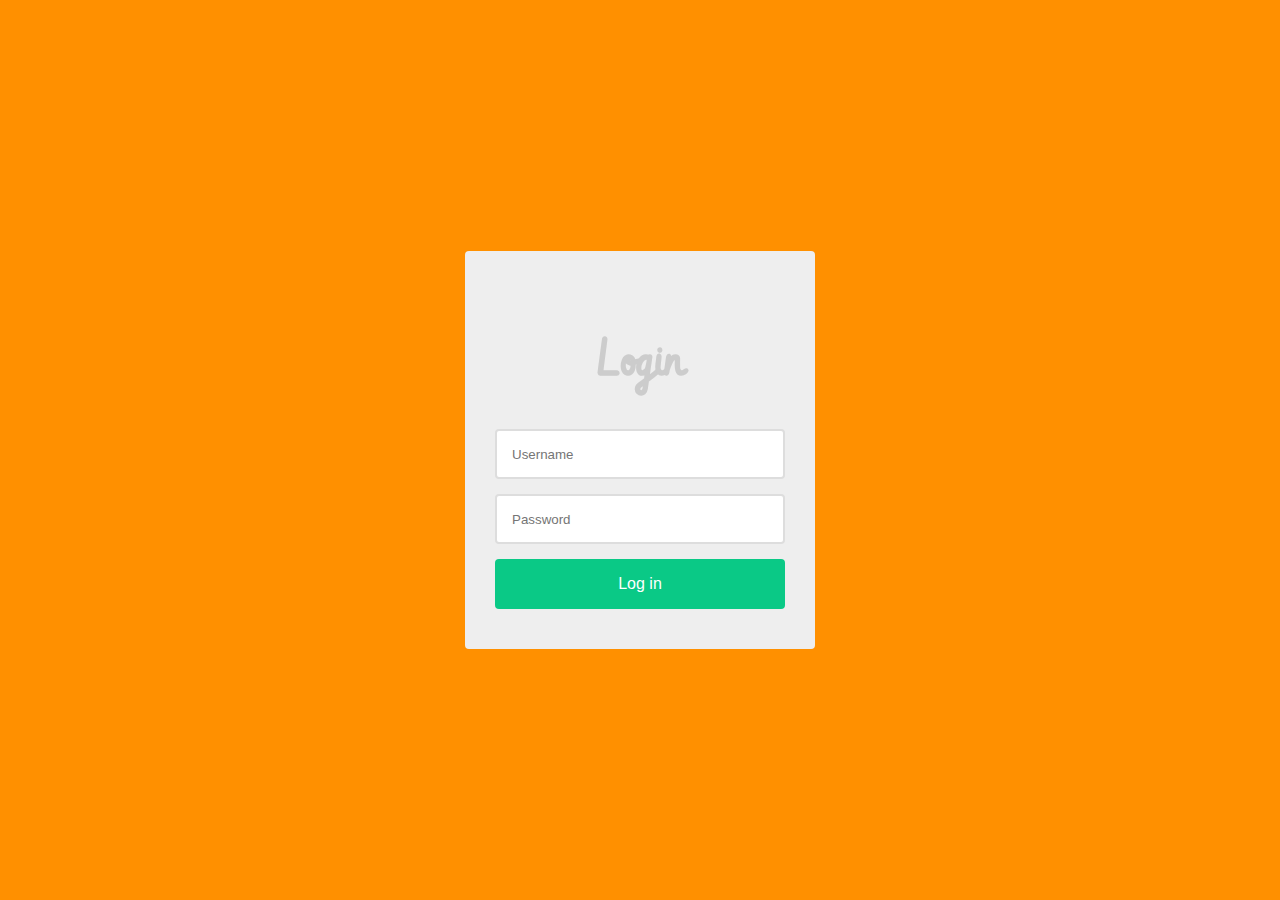
<file: seating/login.html>
<!DOCTYPE html>
<html >
<head>
<meta name="viewport" content="width=device-width, initial-scale=1">
  <meta charset="UTF-8">
  <title>Admin Login</title>
  
      <link rel="stylesheet" href="css/stylelogin.css">
</head>
<body>
  <div class="login-form">
     <h1>Login</h1>
     <div class="form-group ">
	   <form class="form-horizontal" action="login.php" method="POST">
       <input type="text" class="form-control" name="username" placeholder="Username " id="UserName">
       <i class="fa fa-user"></i>
     </div>
     <div class="form-group log-status">
       <input type="password" class="form-control" name="password" placeholder="Password" id="Passwod">
       <i class="fa fa-lock"></i>
     </div>
      <span class="alert">Invalid Credentials</span>
     <button type="submit" class="log-btn" >Log in</button>
	   </form>
   </div>

</body>
</html>
</file>
<file: seating/css/stylelogin.css>
@import url(https://fonts.googleapis.com/css?family=Vibur);
* {
  box-sizing: border-box;
  -moz-box-sizing: border-box;
  -webkit-box-sizing: border-box;
  font-family: arial;
}

body {
  background: #FF9000;
}

h1 {
  color: #ccc;
  text-align: center;
  font-family: 'Vibur', cursive;
  font-size: 50px;
}

.login-form {
  width: 350px;
  padding: 40px 30px;
  background: #eee;
  -moz-border-radius: 4px;
  -webkit-border-radius: 4px;
  border-radius: 4px;
  margin: auto;
  position: absolute;
  left: 0;
  right: 0;
  top: 50%;
  -moz-transform: translateY(-50%);
  -ms-transform: translateY(-50%);
  -webkit-transform: translateY(-50%);
  transform: translateY(-50%);
}

.form-group {
  position: relative;
  margin-bottom: 15px;
}

.form-control {
  width: 100%;
  height: 50px;
  border: none;
  padding: 5px 7px 5px 15px;
  background: #fff;
  color: #666;
  border: 2px solid #ddd;
  -moz-border-radius: 4px;
  -webkit-border-radius: 4px;
  border-radius: 4px;
}
.form-control:focus, .form-control:focus + .fa {
  border-color: #10CE88;
  color: #10CE88;
}

.form-group .fa {
  position: absolute;
  right: 15px;
  top: 17px;
  color: #999;
}

.log-status.wrong-entry {
  -moz-animation: wrong-log 0.3s;
  -webkit-animation: wrong-log 0.3s;
  animation: wrong-log 0.3s;
}

.log-status.wrong-entry .form-control, .wrong-entry .form-control + .fa {
  border-color: #ed1c24;
  color: #ed1c24;
}

.log-btn {
  background: #0AC986;
  dispaly: inline-block;
  width: 100%;
  font-size: 16px;
  height: 50px;
  color: #fff;
  text-decoration: none;
  border: none;
  -moz-border-radius: 4px;
  -webkit-border-radius: 4px;
  border-radius: 4px;
}

.link {
  text-decoration: none;
  color: #C6C6C6;
  float: right;
  font-size: 12px;
  margin-bottom: 15px;
}
.link:hover {
  text-decoration: underline;
  color: #8C918F;
}

.alert {
  display: none;
  font-size: 12px;
  color: #f00;
  float: left;
}

@-moz-keyframes wrong-log {
  0%, 100% {
    left: 0px;
  }
  20% , 60% {
    left: 15px;
  }
  40% , 80% {
    left: -15px;
  }
}
@-webkit-keyframes wrong-log {
  0%, 100% {
    left: 0px;
  }
  20% , 60% {
    left: 15px;
  }
  40% , 80% {
    left: -15px;
  }
}
@keyframes wrong-log {
  0%, 100% {
    left: 0px;
  }
  20% , 60% {
    left: 15px;
  }
  40% , 80% {
    left: -15px;
  }
}
</file>
